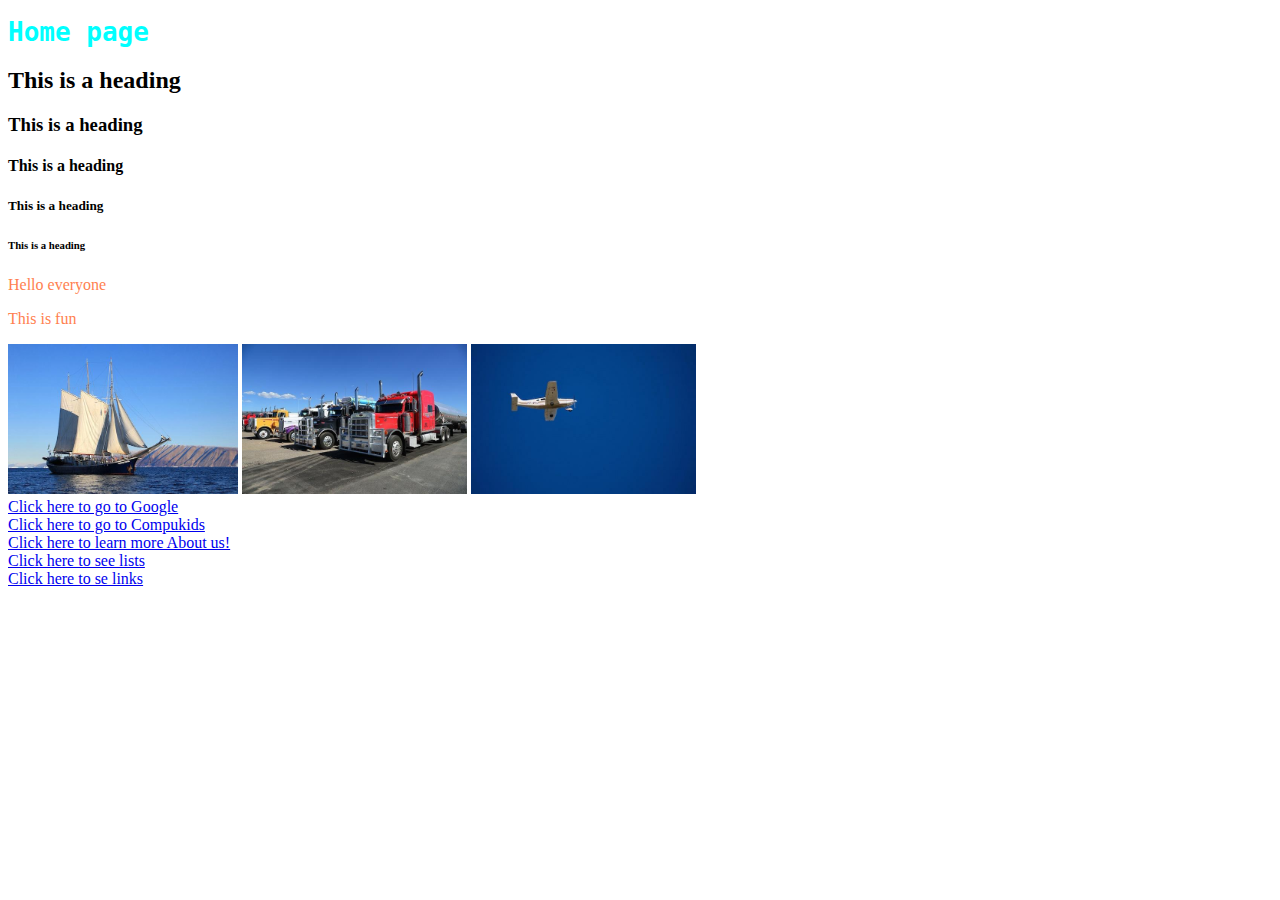
<file: Compu-WEB/index.html>
<!DOCTYPE html>
<html lang="en">
    <head>
        <link rel="stylesheet" href="style.css" >
        <meta charset="UTF-8"/>
        <title>Home</title>
    </head>
    <body>
        <h1>Home page</h1>
        <h2>This is a heading</h2>
        <h3>This is a heading</h3>
        <h4>This is a heading</h4>
        <h5>This is a heading</h5>
        <h6>This is a heading</h6>
        
        <div id="paragraph">
            <p>Hello everyone</p>
            <p>This is fun</p>
        </div>
        <a href="boat.html"><img src="images/boat.jpg.jpg" height="150"/></a>
        <a href="truck.html"><img src="images/truck.jpg.jpg" height="150"/></a>
        <a href="plane.html"><img src="images/plane.jpg.jpg" height="150"/></a><br/>
        
        <a href="https://www.google.com">Click here to go to Google</a>
        <br/>
        <a href="https://compukids.org/">Click here to go to Compukids</a>
        <br/>
        <a href="about.html">Click here to learn more About us!</a>
        <br/>
        <a href="lists.html">Click here to see lists</a>
        <br/>
        <a href="links.html">Click here to se links</a>
    </body>
</html>
</file>
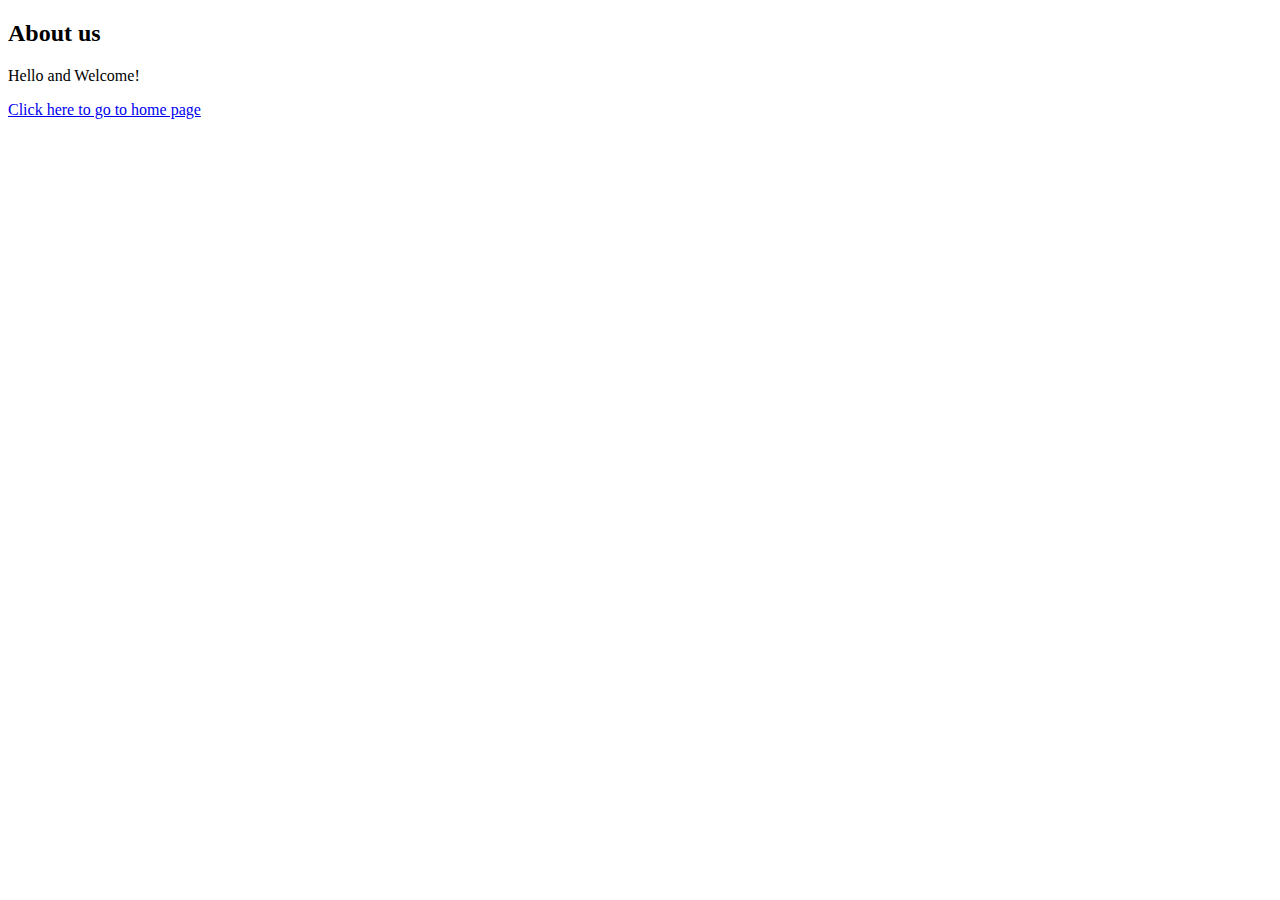
<file: Compu-WEB/about.html>
<!DOCTYPE html>
<html lang="en">
    <head>
        <meta charset="UTF-8" />
        <title>About us</title>
    </head>
    <body>
        <h2>About us</h2>
        <p>Hello and Welcome!</p>
        <a href="index.html">Click here to go to home page</a>
    </body>
</html>
</file>
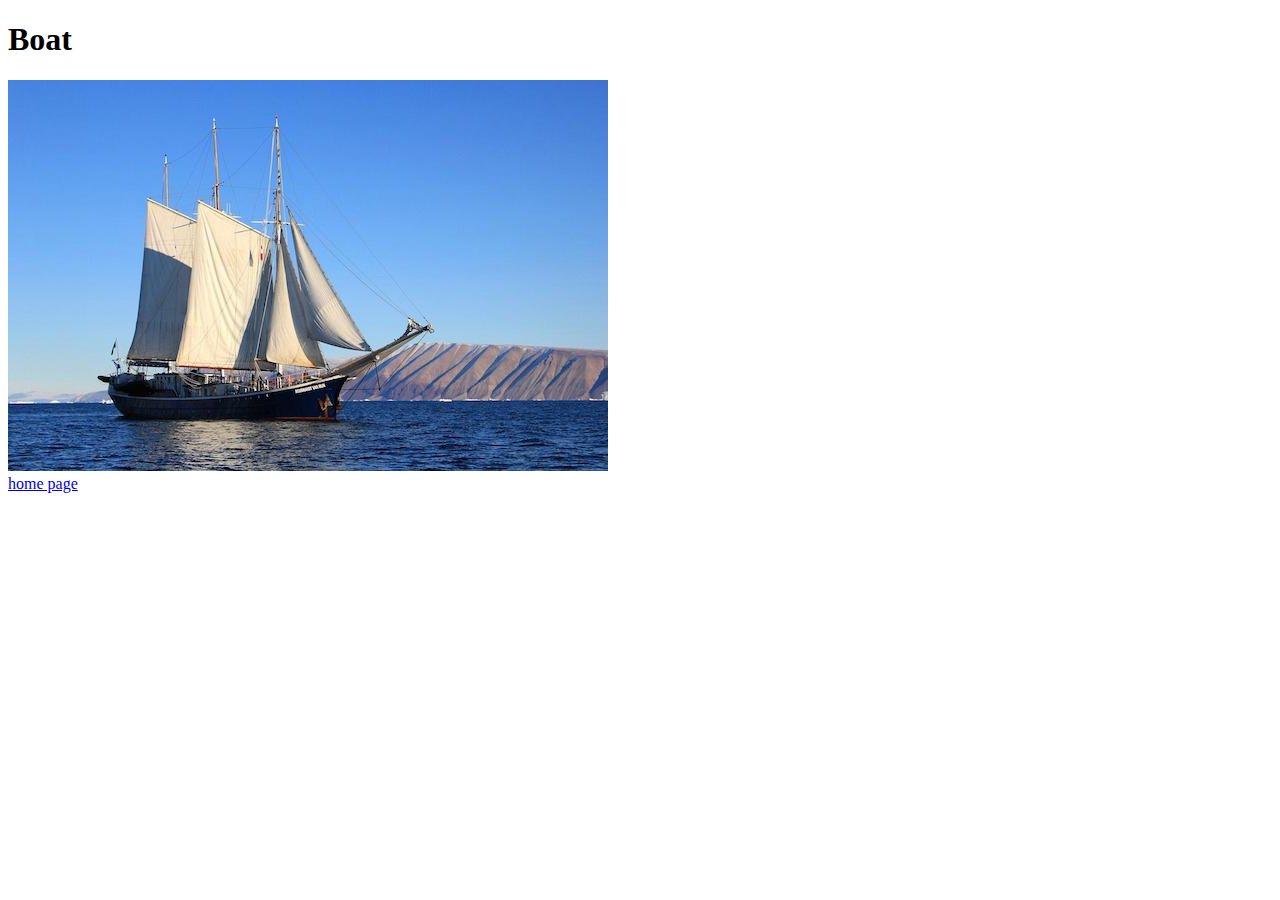
<file: Compu-WEB/boat.html>
<!DOCTYPE html>
<html lang="en">
    <head>
        <meta charset="UTF-8" />
        <title>Boat</title>
    </head>
    <body>
        <h1>Boat</h1> 
        <img src="images/boat.jpg.jpg"/><br/>
        <a href="index.html">home page</a>
    </body>
</html>
</file>
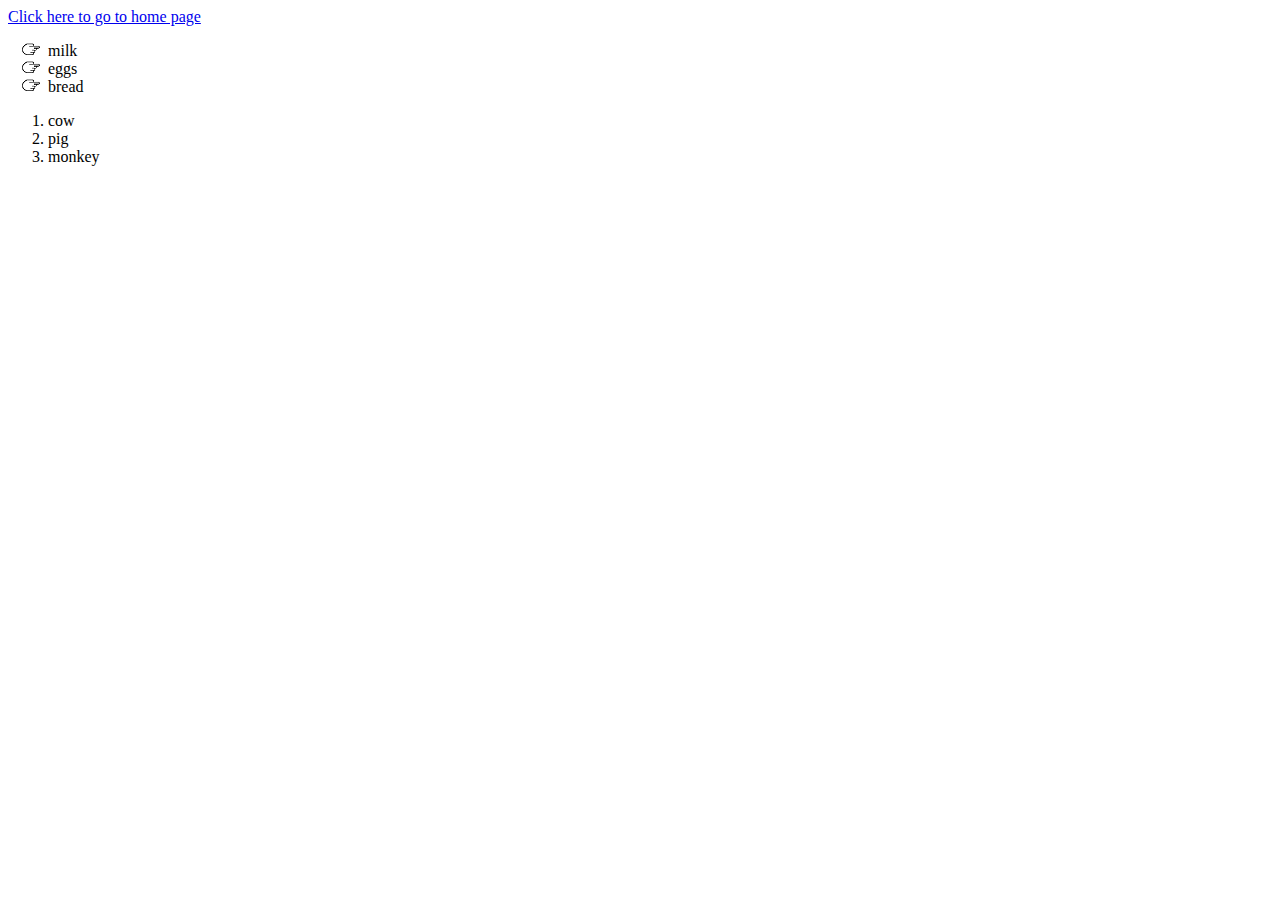
<file: Compu-WEB/lists.html>
<!DOCTYPE html>
<html lang="en">
    <head>
        <link rel="stylesheet" href="style.css" >
        <meta charset="UTF-8" />
        <title>Title</title>
    </head>
    <body>
        <a href="index.html">Click here to go to home page</a>
        <ul>
            <li>milk</li>
            <li>eggs</li>
            <li>bread</li>
        </ul>
        <ol>
            <li>cow</li>
            <li>pig</li>
            <li>monkey</li>
        </ol>
    </body>
</html>
</file>
<file: Compu-WEB/style.css>
h1{
    color: cyan;
    font-family: monospace;
}

#paragraph p{
    color: coral;
}

ul{
    list-style-image: url('images/pointer-icon.png');
}

ol{
    list-style-type: decimal;
}

#menu-bar a{
    text-decoration: none;
    background-color: antiquewhite;
    font-family: Helvetica;
    padding: 5px;
}

#menu-bar a:hover{
    background-color: aqua;
    color: #ffffff;  
}
</file>
